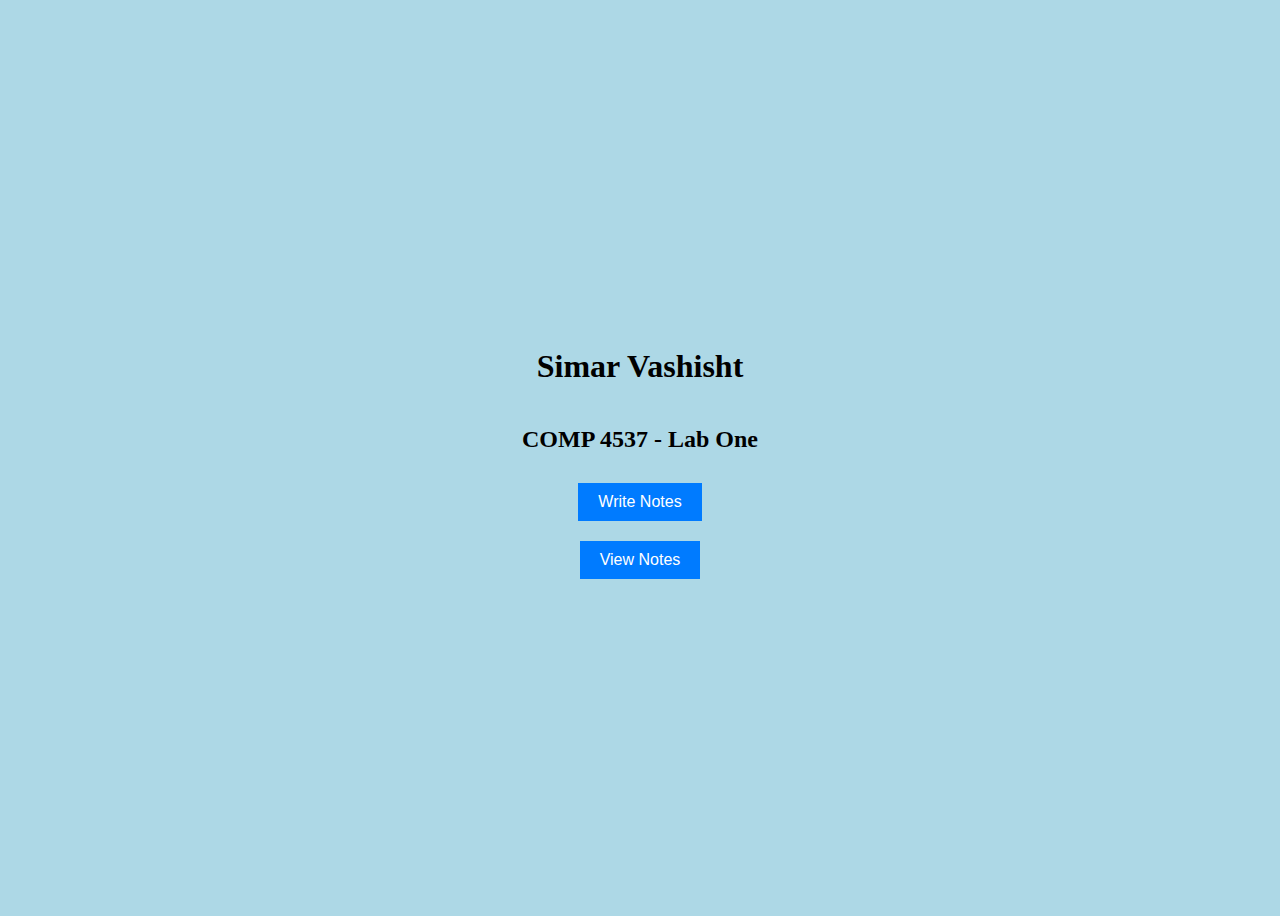
<file: labs/1/index.html>
<!DOCTYPE html>
<html lang="en">
<head>
    <meta charset="UTF-8">
    <meta name="viewport" content="width=device-width, initial-scale=1.0">
    <title>index.html</title>
    <link rel="stylesheet" href="css/index.css">
</head>
<body>
    <h1>Simar Vashisht</h1>
    <h2>COMP 4537 - Lab One</h2>
    <a href="writer.html"><button id="writeNotesButton">Write Notes</button></a>
    <a href="reader.html"><button id="viewNotesButton">View Notes</button></a>
</body>
</html>
</file>
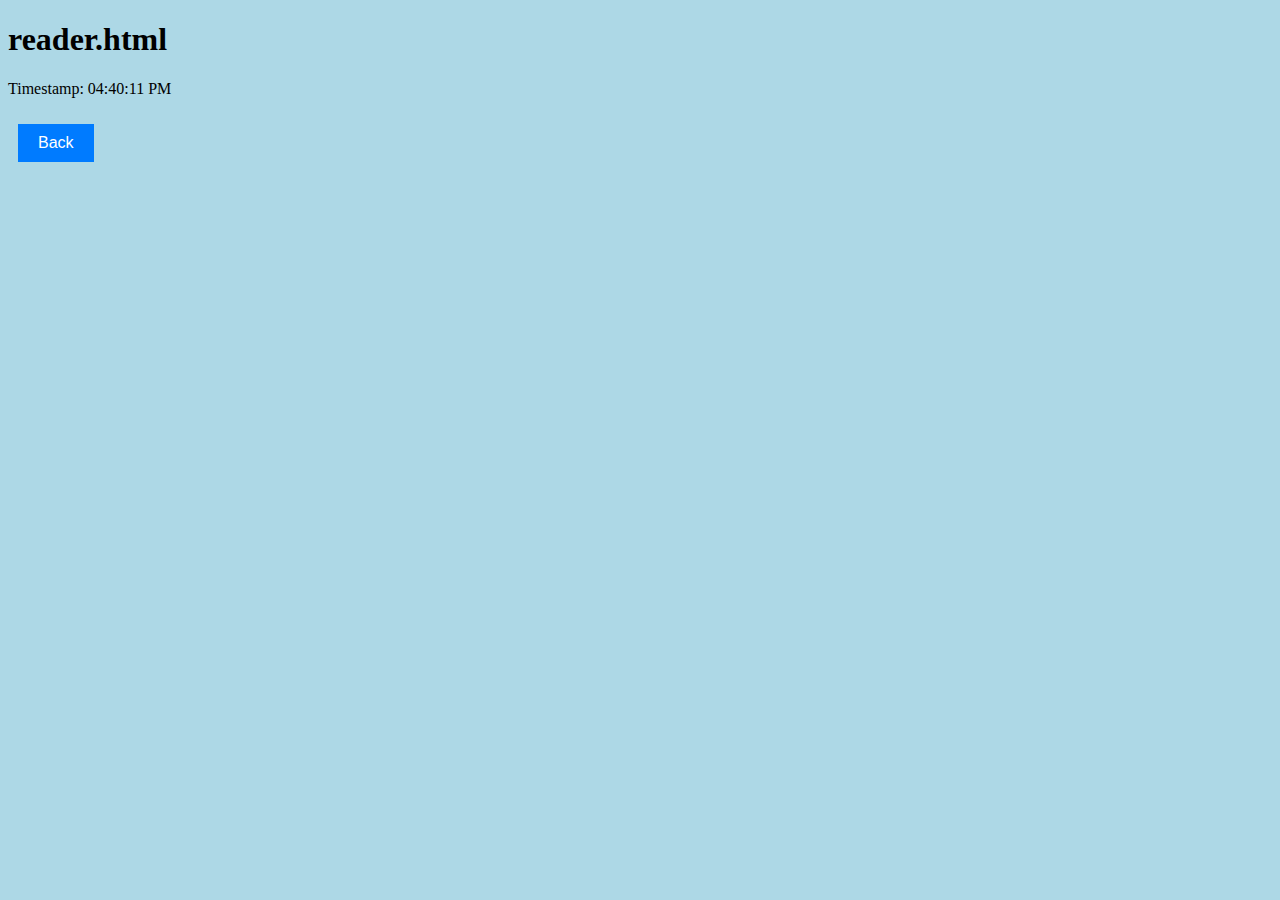
<file: labs/1/reader.html>
<!DOCTYPE html>
<html lang="en">
<head>
    <meta charset="UTF-8">
    <meta name="viewport" content="width=device-width, initial-scale=1.0">
    <title>reader.html</title>
    <link rel="stylesheet" href="css/notes.css">
</head>
<body>
    <div>
        <h1>reader.html</h1>
        <p id="timestamp">Timestamp: </p>
    </div>
    
    <div id="note-container">

    </div>

    <a href="index.html"><button>Back</button></a>
</body>
<script src="js/noteApp.js"></script>
</html>
</file>
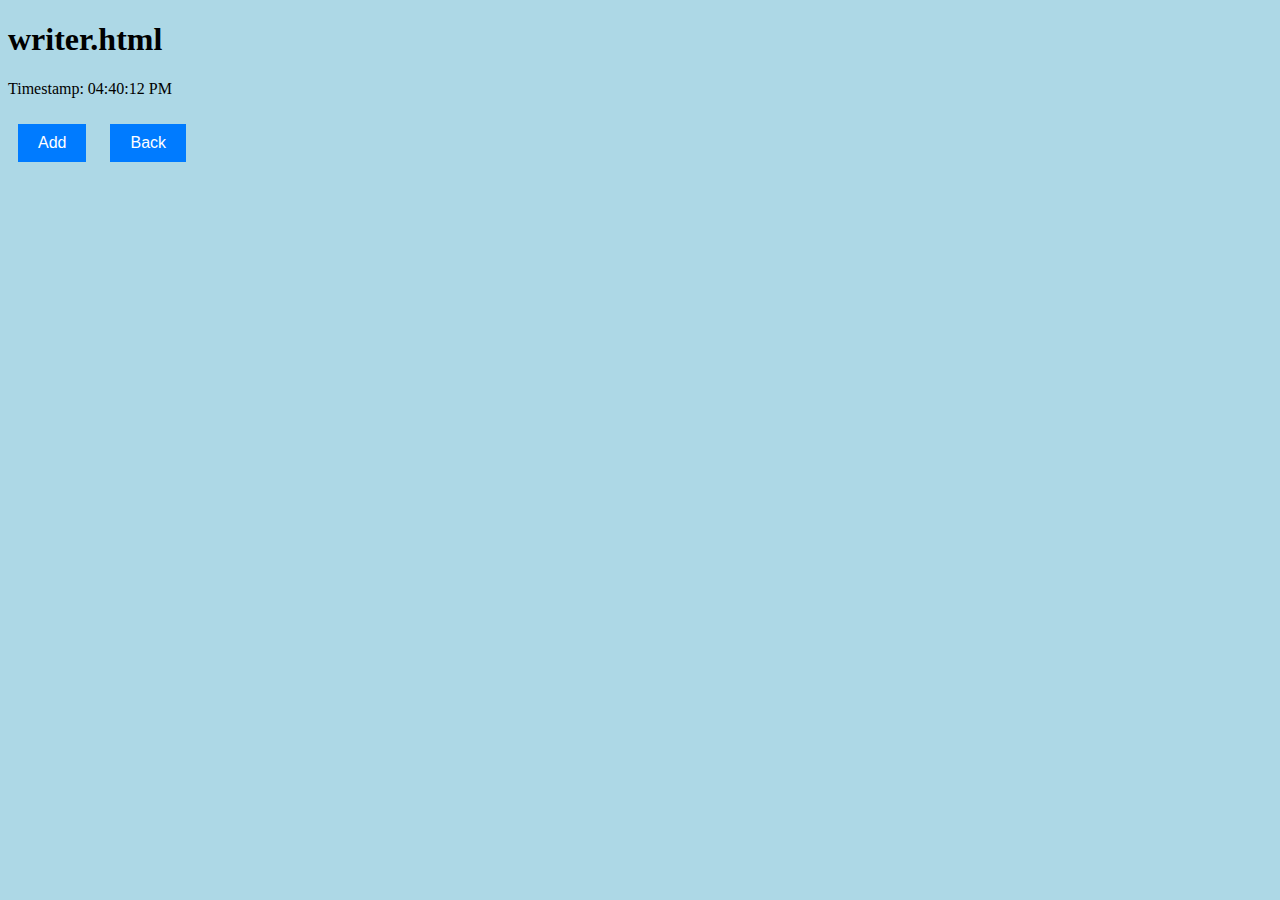
<file: labs/1/writer.html>
<!DOCTYPE html>
<html lang="en">
<head>
    <meta charset="UTF-8">
    <meta name="viewport" content="width=device-width, initial-scale=1.0">
    <title>writer.html</title>
    <link rel="stylesheet" href="css/notes.css">
</head>
<body>
    <div>
        <h1>writer.html</h1>
        <p id="timestamp">Timestamp: </p>
    </div>
    
    <div id="note-container">

    </div>
    <button type="submit" id="add-button">Add</button>

    <a href="index.html"><button>Back</button></a>
</body>
<script src="js/noteApp.js"></script>
</html>
</file>
<file: labs/1/css/index.css>
/* styles.css */

/* Center the content both horizontally and vertically */
body {
    background-color: lightblue;
    display: flex;
    flex-direction: column;
    align-items: center;
    justify-content: center;
    height: 100vh; /* Make the body take up the full viewport height */
}

h1 {
    color: black;
}

button {
    margin: 10px;
    padding: 10px 20px;
    font-size: 16px;
    background-color: #007BFF;
    color: white;
    border: none;
    cursor: pointer;
}

button:hover {
    background-color: #0056b3;
}
</file>
<file: labs/1/css/notes.css>
/* styles.css */
#note-container {
    display: grid;
    grid-template-columns: repeat(auto-fill, minmax(300px, 1fr)); /* Adjust the 200px as needed */
}

.note {
    background-color: #f5f5f5;
    border: 1px solid #ccc;
    padding: 10px;
    border-radius: 5px;
    min-height: 100px;
    margin: 20px;
    word-wrap: break-word;
}

body {
    background-color: lightblue;
}

button {
    margin: 10px;
    padding: 10px 20px;
    font-size: 16px;
    background-color: #007BFF;
    color: white;
    border: none;
    cursor: pointer;
}

#submit-button{
    padding: 5px 10px;
    border-radius: 10%;
}

button:hover {
    background-color: #0056b3;
}

.remove{
    background-color: #dc3545;
    font-size: 8px;
    padding: 5px 5px;
    border-radius: 10%;
}

.note-text {
    width: 100%;
    height: 70%; 
    resize: none; 
  }

.remove:hover{
    background-color: #c82333;
}
</file>
